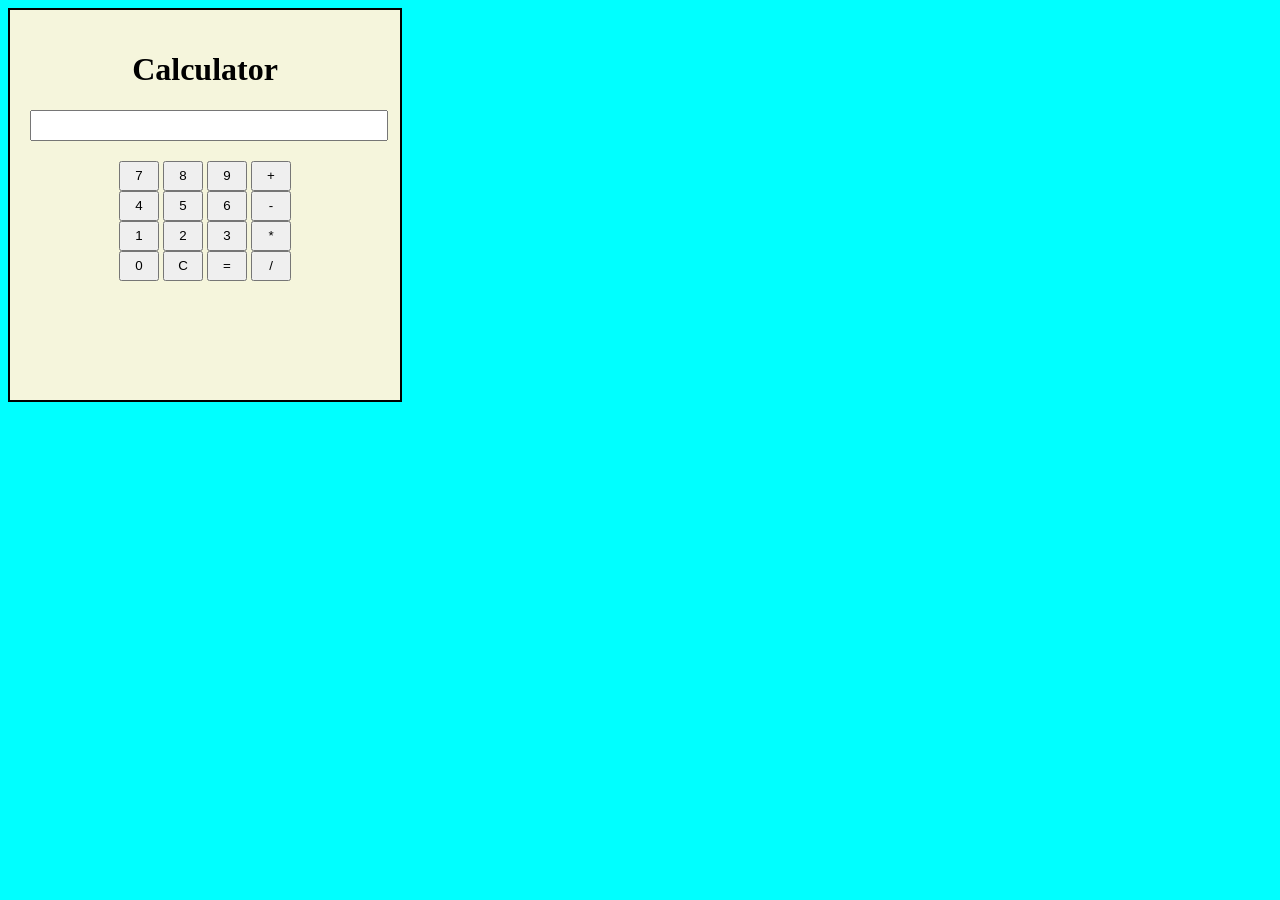
<file: calc.html>
<!DOCTYPE html>
<html lang="en">
<head>
    <meta charset="UTF-8">
    <meta name="viewport" content="width=device-width, initial-scale=1.0">
    <title>a mini Project</title>
    <link rel="stylesheet" href="style.css">
</head>
<body>

<div class="Calculator">

<h1>Calculator</h1>
<input type="text"  id="display">

<div>
<button onclick="addValue('7')">7</button>
<button onclick="addValue('8')">8</button>
<button onclick="addValue('9')">9</button>
<button onclick="addValue('+')">+</button>
</div>

<div>
<button onclick="addValue('4')">4</button>
<button onclick="addValue('5')">5</button>
<button onclick="addValue('6')">6</button>
<button onclick="addValue('-')">-</button>
</div>

<div>
<button onclick="addValue('1')">1</button>
<button onclick="addValue('2')">2</button>
<button onclick="addValue('3')">3</button>
<button onclick="addValue('*')">*</button>
</div>


<div>
<button onclick="addValue('0')">0</button>
<button onclick="clearDisplay()">C</button>
<button onclick="calculate()">=</button>
<button onclick="addValue('/')">/</button>
</div>

</div>
<script src="./Script.js"></script>

    
</body>
</html>
</file>
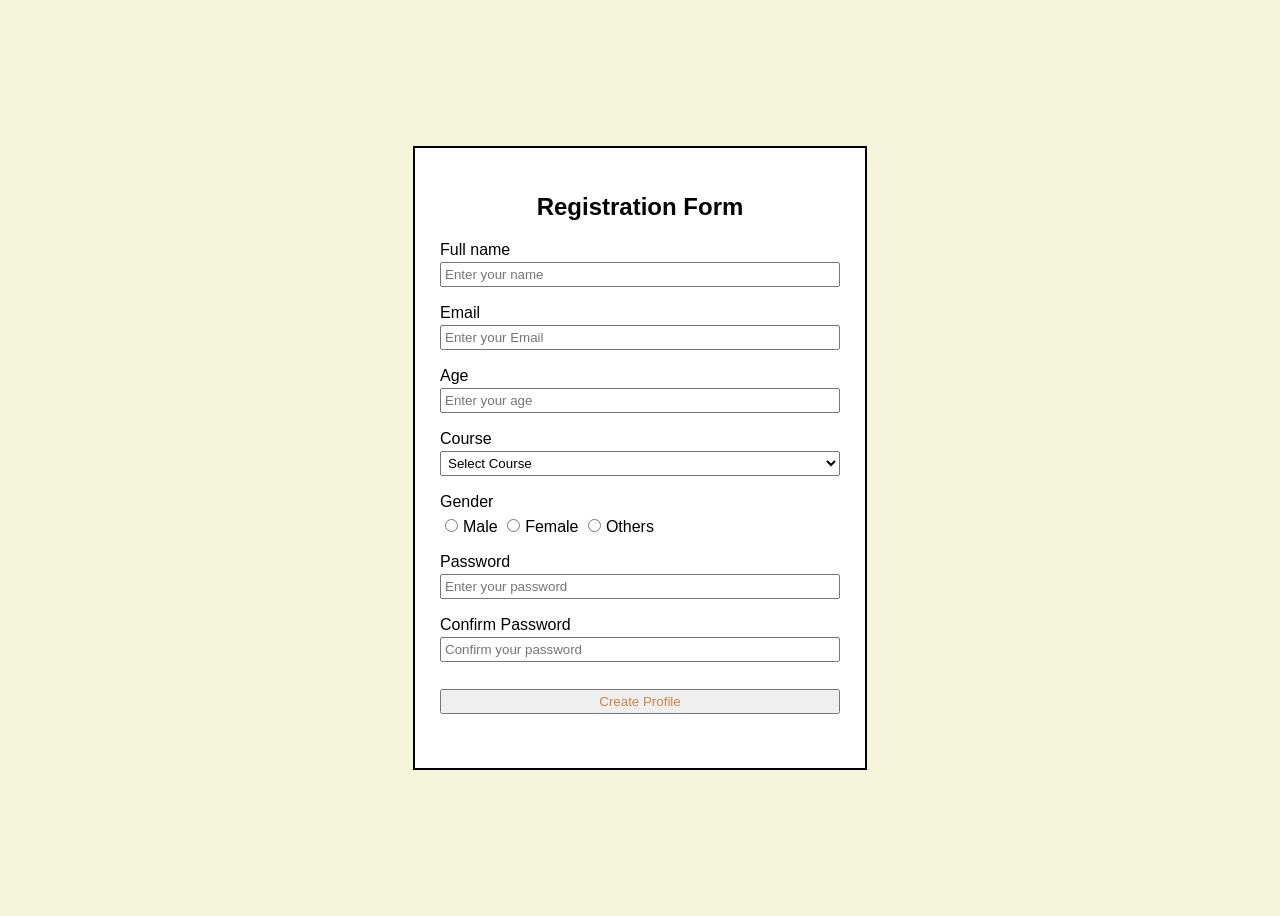
<file: form.html>
<!DOCTYPE html>
<html lang="en">
<head>
    
    <title>Registration form </title>
    <link rel="stylesheet" href="./form.css">

</head>

<body>
    <div class ="form"   id="registrationScreen">
    <h2>Registration Form</h2>

    <form >
     
         <div class="form-details">                      
        <label>Full name</label>
        <input type="text" id="name" placeholder="Enter your name">
        </div>
        
         <div class="form-details">  
        <label>Email</label>
        <input type="email" id="email" placeholder="Enter your Email">
         </div>

         <div class="form-details"> 
        <label>Age</label>
        <input type="number" id="age" placeholder="Enter your age">
        </div>

        <div class="form-details">
        <label> Course</label>
        <select id="course">
            <option value="">Select Course</option>
            <option>Web Development</option>
            <option>Data Analytics</option>
            <option>Graphic Designing</option>
            <option>Python</option>
            <option>Java Script</option>
        </select>

        </div>

        <div class="form-details">
        <label>Gender</label>

        <div class="Gender">
        <input type="radio" id="Male"  name="Gender" value="Male">Male

        <input type="radio" id="Female" name="Gender" value="Female">Female

        <input type="radio" id="Others"  name="Gender" value="Others">Others

        </div> 
        </div>

        <div class="form-details">
        <label>Password</label>
        <input type="password" id="password" placeholder="Enter your password">

        </div>

        <div class="form-details">
        <label>Confirm Password</label>
        <input type="password" id="confirmPassword" placeholder="Confirm your password"> 
</div>

<button type="button"  id="createBtn">Create Profile</button>
<p id="message"></p>

    </form>

    </div>

<div id="profileScreen" class="hidden">

    <h3>Student Profile</h3>

    <p id="sName"></p>
    <p id="sEmail"></p>
    <p id="sAge"></p>
    <p id="sCourse"></p>
    <p id="sGender"></p>
    <p id="sStatus"></p>

    <button id="editBtn">Edit Profile</button>

</div>

 <script src="./form.js"></script>
</body>
</html>
</file>
<file: style.css>
body{
    background-color: aqua;
}
.Calculator{
border:2px solid black;
height: 350px;
text-align: center;
padding:20px;
background-color: beige;
width: 350px;
}
#display{
    width:350px;
    height: 25px;
    font-size: 15px;
    margin-bottom:20px;
}
button{
    width:40px;
    height:30px;
}
</file>
<file: form.css>
h2{
    text-align: center;  

}
body{
    font-family: Arial, Helvetica, sans-serif;
    background-color:beige;
    display: flex;
    justify-content: center;
    align-items: center;
    min-height: 100vh;
}

.form-details{
    margin-bottom:17px ;
}

.form{
    width:400px;
    border:2px solid black;
    height: 570px;
    padding:25px;
    background-color:white;
}

label{
    display: block;
    margin-bottom: 3px;
}

button{
    width: 100%;
    padding:3px;
    color: peru;
    cursor: pointer;
    margin-top: 10px;
    
}

button:hover{
    background: blue;
}

input,select{
    width: 100%;
    padding: 3px;
    box-sizing: border-box;
}

.Gender input{
    width:auto;
    margin-right: 5px;
}

.Gender{
    margin-top: 5px;
}
.hidden{
    display: none;
}
</file>
